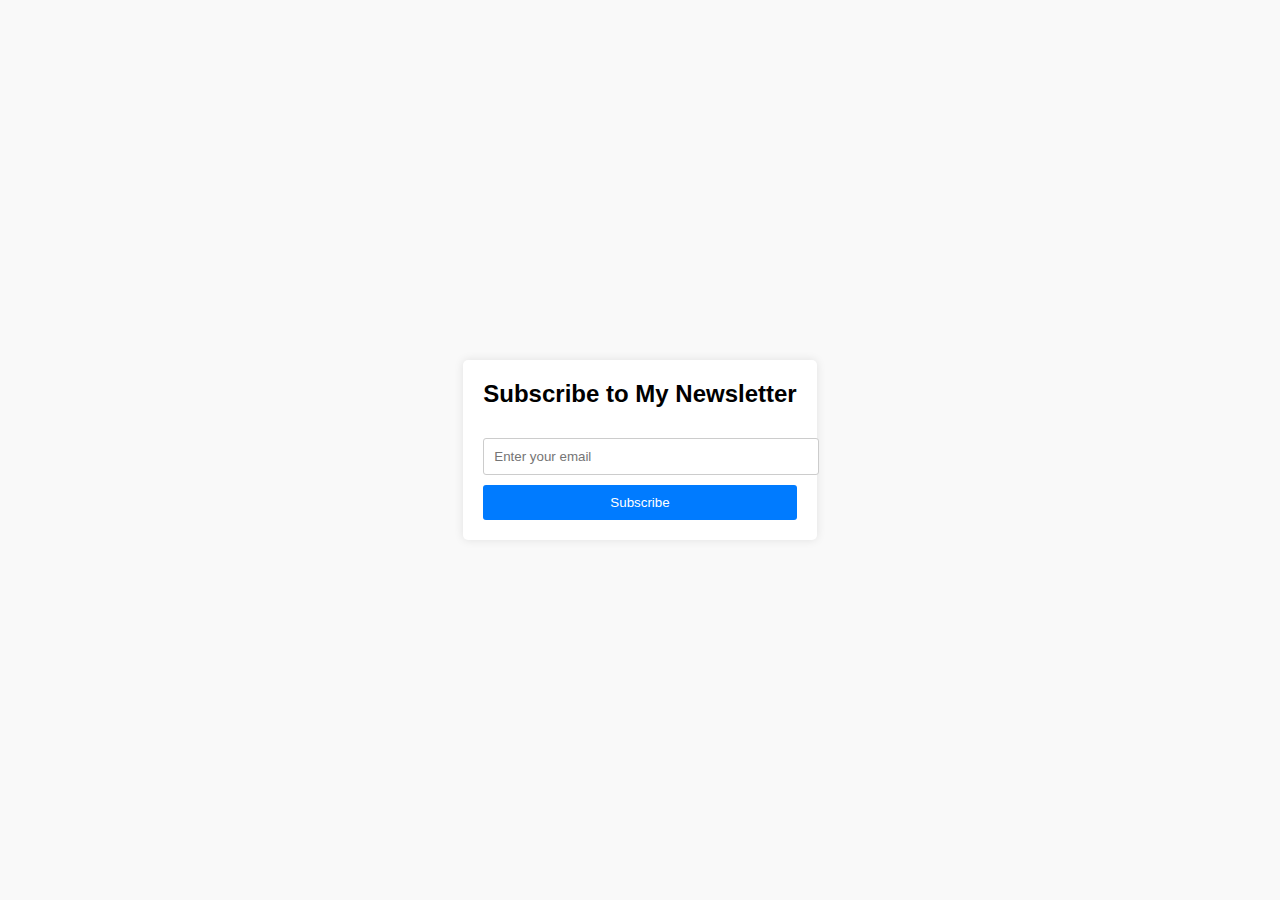
<file: pages/triallunwrap.html>
<!DOCTYPE html>
<html lang="en">
<head>
    <meta charset="UTF-8">
    <meta name="viewport" content="width=device-width, initial-scale=1.0">
    <title>Subscribe to My Newsletter</title>
    <style>
        body {
            font-family: Arial, sans-serif;
            display: flex;
            justify-content: center;
            align-items: center;
            height: 100vh;
            background-color: #f9f9f9;
            margin: 0;
        }
        .subscription-form {
            background-color: #fff;
            padding: 20px;
            border-radius: 5px;
            box-shadow: 0 0 10px rgba(0, 0, 0, 0.1);
        }
        .subscription-form h2 {
            margin-top: 0;
        }
        .subscription-form input[type="email"] {
            width: 100%;
            padding: 10px;
            margin: 10px 0;
            border: 1px solid #ccc;
            border-radius: 3px;
        }
        .subscription-form button {
            width: 100%;
            padding: 10px;
            background-color: #007bff;
            color: #fff;
            border: none;
            border-radius: 3px;
            cursor: pointer;
        }
        .subscription-form button:hover {
            background-color: #0056b3;
        }
    </style>
</head>
<body>
    <div class="subscription-form">
        <h2>Subscribe to My Newsletter</h2>
        <form id="substack-form" action="https://substack.com/subscribe" method="post" target="_blank">
            <input type="email" name="email" placeholder="Enter your email" required>
            <button type="submit">Subscribe</button>
        </form>
    </div>

    <script>
        document.getElementById('substack-form').addEventListener('submit', function(event) {
            const emailInput = document.querySelector('input[name="email"]').value;
            if (!emailInput) {
                event.preventDefault();
                alert('Please enter a valid email address.');
            }
        });
    </script>
</body>
</html>
</file>
